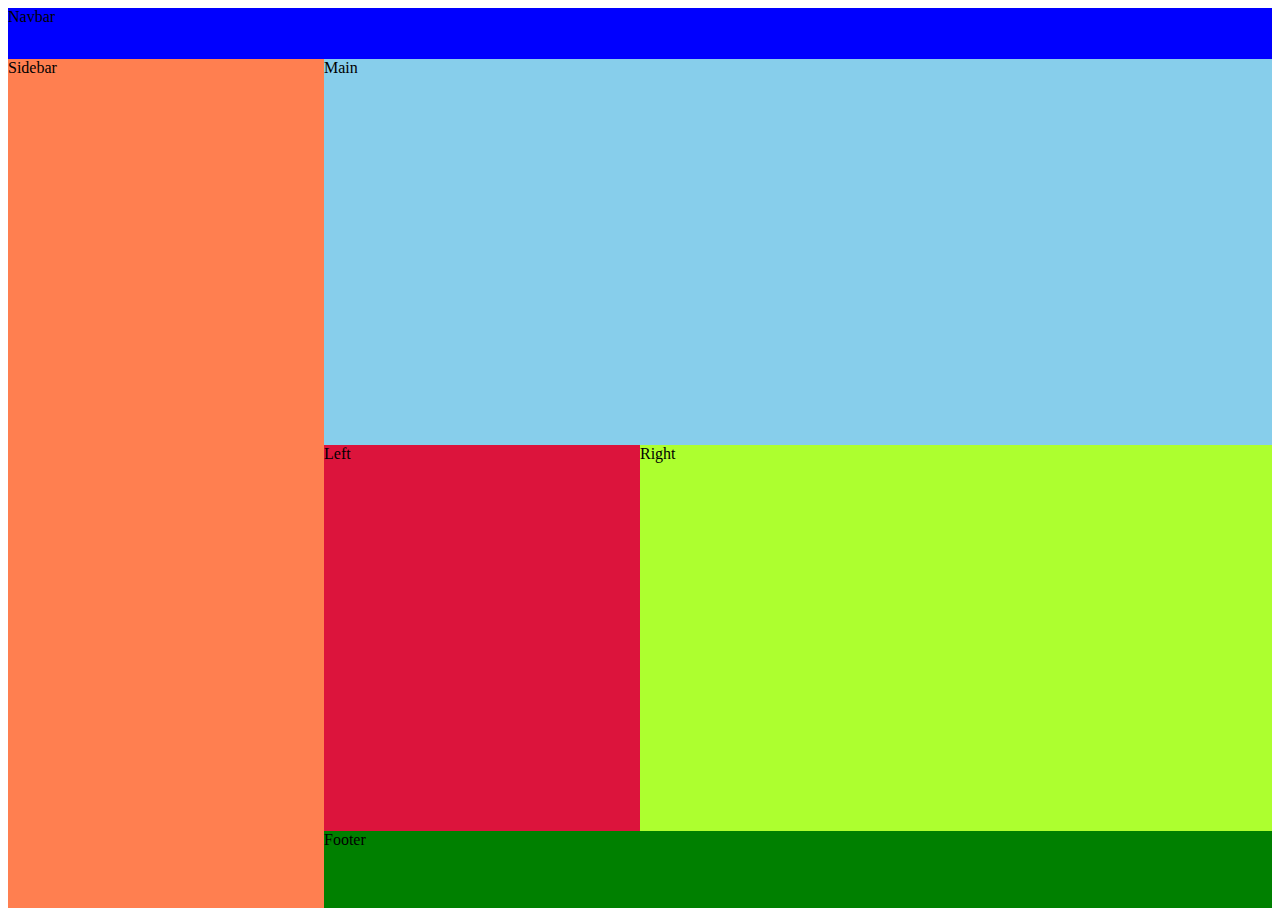
<file: index2.html>
<!DOCTYPE html>
<html lang="en">

<head>
    <meta charset="UTF-8">
    <meta name="viewport" content="width=device-width, initial-scale=1.0">
    <title>CSS Grid Practise</title>
    <style>
        .container {
            display: grid;
            grid-template-columns: 1fr 1fr 1fr 1fr;
            grid-template-rows: 0.2fr 1.5fr 1.5fr 0.3fr;
            height: 100vh;
            grid-template-areas: "nav nav nav nav"
                "sidebar main main main"
                "sidebar left right right"
                "sidebar footer footer footer"
            ;


        }

        nav {
            grid-area: nav;
            background-color: blue;
        }

        main {
            grid-area: main;
            background-color: skyblue;
        }

        .sidebar {
            grid-area: sidebar;
            background-color: coral;
        }

        .left {
            grid-area: left;
            background-color: crimson;
        }

        .right {
            grid-area: right;
            background-color: greenyellow;
        }

        footer {
            grid-area: footer;
            background-color: green;
        }
    </style>

<body>
    <article class="container">
        <nav>Navbar</nav>
        <main>Main</main>
        <div class="sidebar">Sidebar</div>
        <div class="left">Left</div>
        <div class="right">Right</div>
        <footer>Footer</footer>
    </article>
</body>


</html>
</file>
